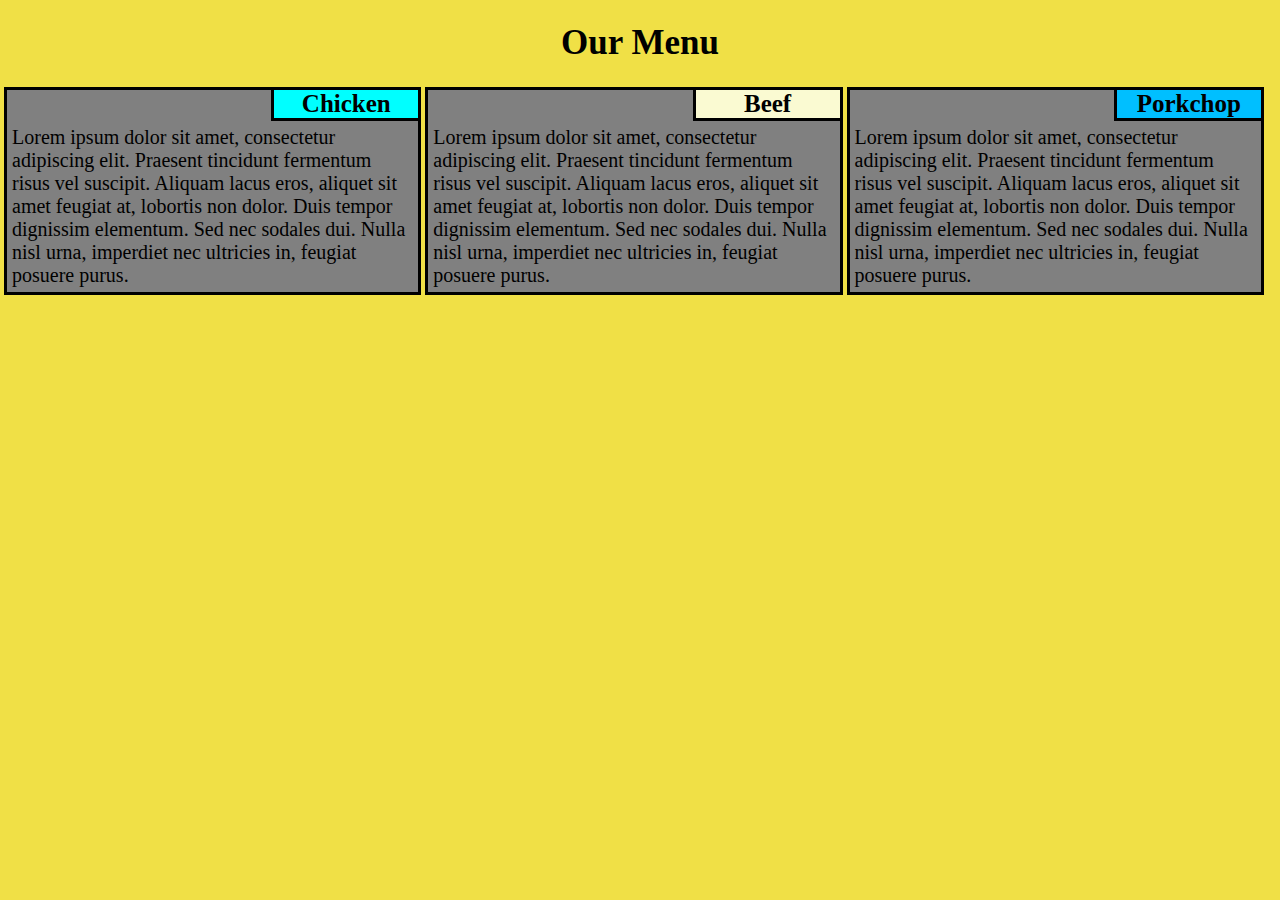
<file: Module2-solution/index.html>
<!DOCTYPE html>
<html>
<head>
	<meta charset="utf-8">
	<meta name="viewport" content="width=device-width, initial-scale=1">
	<link rel="stylesheet" href="styles.css">
	<title>Mod2 Solution</title>

</head>
<body>
	<h1>Our Menu</h1>
	<section id="s1">
		<h2 id="hd1"> Chicken </h2>
		<p id="p1">Lorem ipsum dolor sit amet, consectetur adipiscing elit. Praesent tincidunt fermentum risus vel suscipit. Aliquam lacus eros, aliquet sit amet feugiat at, lobortis non dolor. Duis tempor dignissim elementum. Sed nec sodales dui. Nulla nisl urna, imperdiet nec ultricies in, feugiat posuere purus. </p>
	</section>

	<section id="s2">
		<h2 id="hd2"> Beef </h2>
		<p id="p2">Lorem ipsum dolor sit amet, consectetur adipiscing elit. Praesent tincidunt fermentum risus vel suscipit. Aliquam lacus eros, aliquet sit amet feugiat at, lobortis non dolor. Duis tempor dignissim elementum. Sed nec sodales dui. Nulla nisl urna, imperdiet nec ultricies in, feugiat posuere purus. </p>
	</section>

	<section id="s3">
		<h2 id="hd3"> Porkchop </h2>
		<p id="p3">Lorem ipsum dolor sit amet, consectetur adipiscing elit. Praesent tincidunt fermentum risus vel suscipit. Aliquam lacus eros, aliquet sit amet feugiat at, lobortis non dolor. Duis tempor dignissim elementum. Sed nec sodales dui. Nulla nisl urna, imperdiet nec ultricies in, feugiat posuere purus. </p>
	</section>

</body>
</html>
</file>
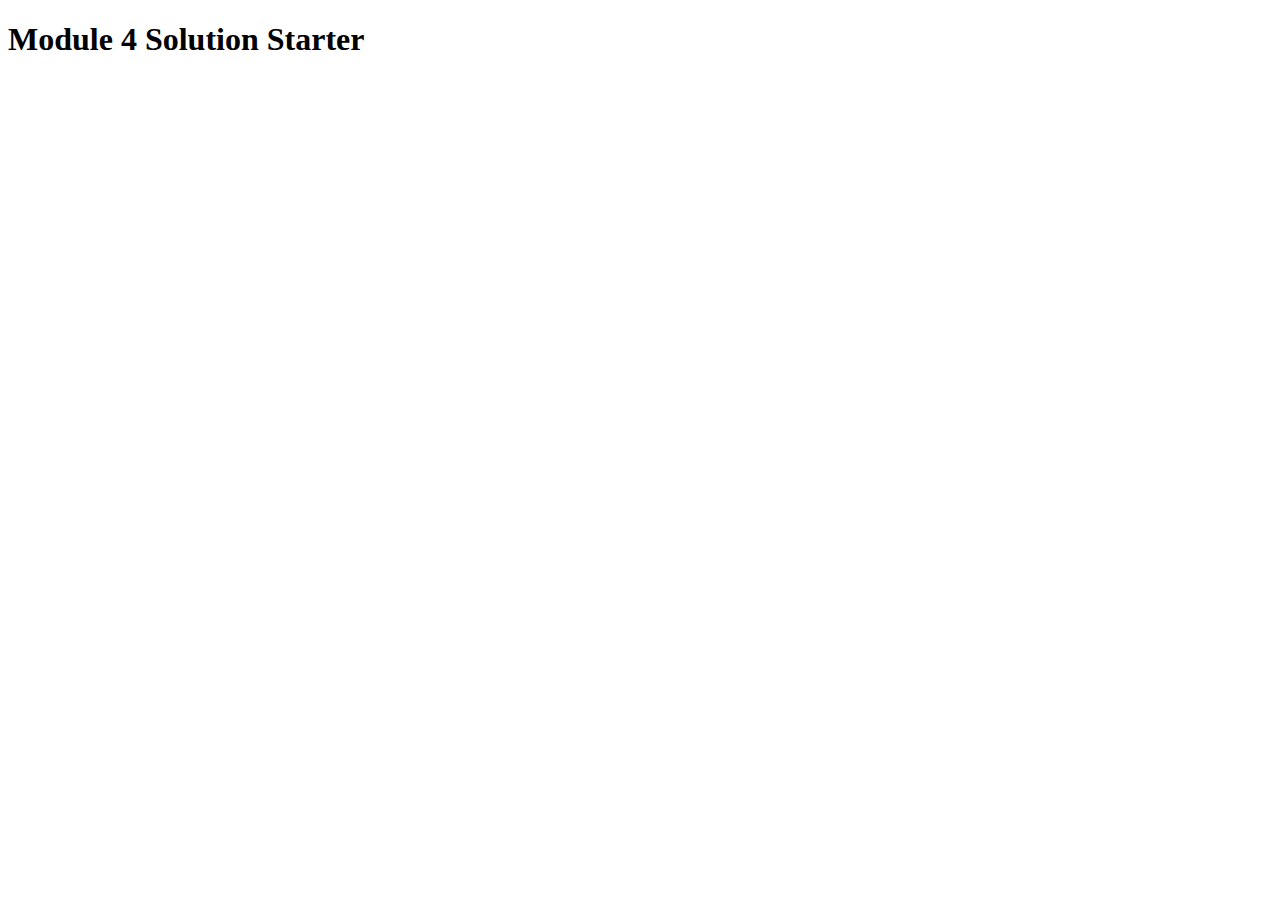
<file: Module4-solution/index.html>
<!DOCTYPE html>
<html>
<head>
  <meta charset="utf-8">
  <title>Module 4 Solution Starter</title>
  <script src="SpeakHello.js"></script>
  <script src="SpeakGoodBye.js"></script>
  <script src="script.js"></script>
</head>
<body>
  <h1>Module 4 Solution Starter</h1>
</body>
</html>
</file>
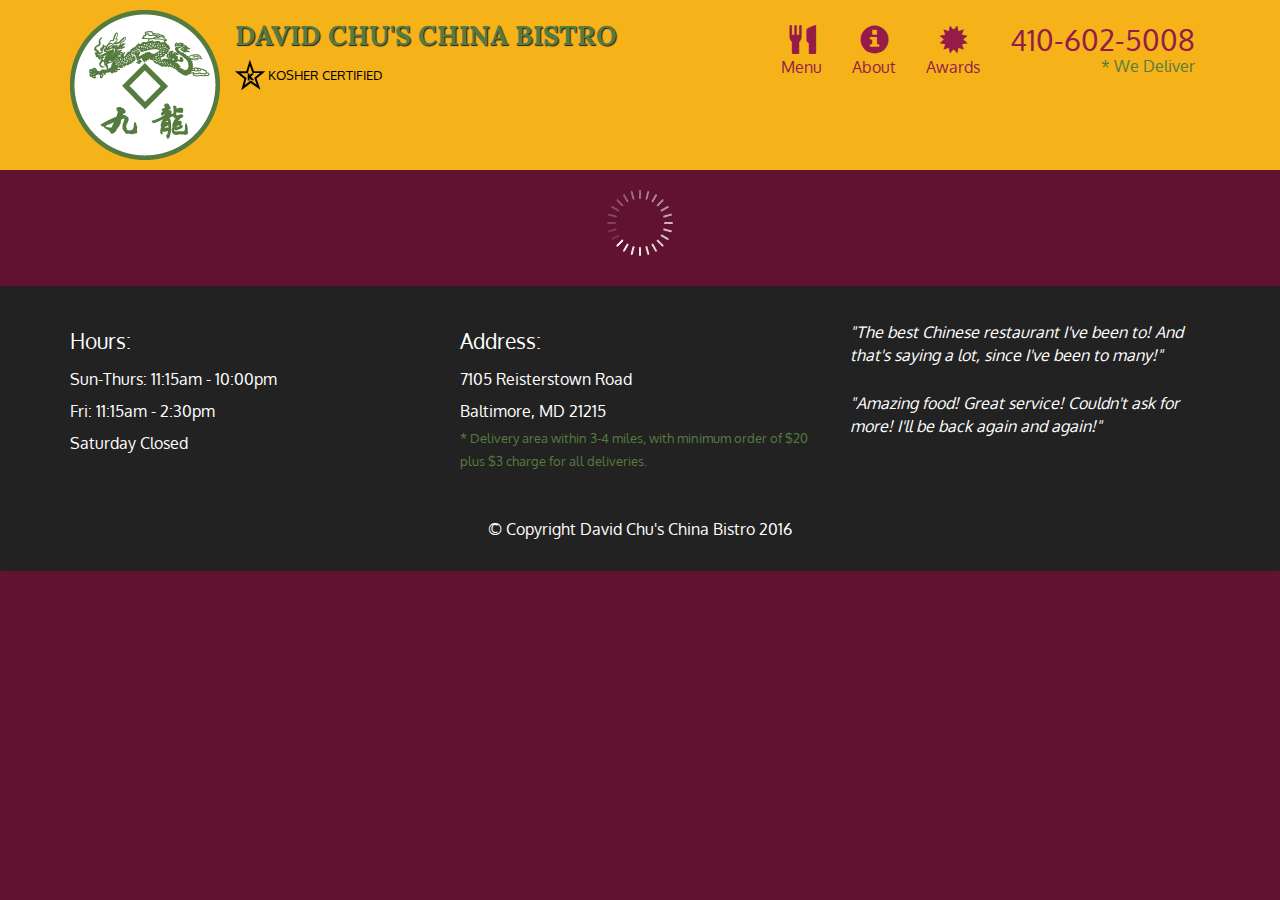
<file: Module5-solution/index.html>
<!doctype html>
<html lang="en">
  <head>
    <meta charset="utf-8">
    <meta http-equiv="X-UA-Compatible" content="IE=edge">
    <meta name="viewport" content="width=device-width, initial-scale=1">
    <title>David Chu's China Bistro</title>
    <link rel="stylesheet" href="css/bootstrap.min.css">
    <link rel="stylesheet" href="css/styles.css">
    <link href='https://fonts.googleapis.com/css?family=Oxygen:400,300,700' rel='stylesheet' type='text/css'>
    <link href='https://fonts.googleapis.com/css?family=Lora' rel='stylesheet' type='text/css'>
  </head>
<body>
  <header>
    <nav id="header-nav" class="navbar navbar-default">
      <div class="container">
        <div class="navbar-header">
          <a href="index.html" class="pull-left visible-md visible-lg">
            <div id="logo-img" alt="Logo image"></div>
          </a>

          <div class="navbar-brand">
            <a href="index.html"><h1>David Chu's China Bistro</h1></a>
            <p>
              <img src="images/star-k-logo.png" alt="Kosher certification">
              <span>Kosher Certified</span>
            </p>
          </div>

          <button id="navbarToggle" type="button" class="navbar-toggle collapsed" data-toggle="collapse" data-target="#collapsable-nav" aria-expanded="false">
            <span class="sr-only">Toggle navigation</span>
            <span class="icon-bar"></span>
            <span class="icon-bar"></span>
            <span class="icon-bar"></span>
          </button>
        </div>
        
        <div id="collapsable-nav" class="collapse navbar-collapse">
           <ul id="nav-list" class="nav navbar-nav navbar-right">
            <li id="navHomeButton" class="visible-xs active">
              <a href="index.html">
                <span class="glyphicon glyphicon-home"></span> Home</a>
            </li>
            <li id="navMenuButton">
              <a href="#" onclick="$dc.loadMenuCategories();">
                <span class="glyphicon glyphicon-cutlery"></span><br class="hidden-xs"> Menu</a>
            </li>
            <li>
              <a href="#">
                <span class="glyphicon glyphicon-info-sign"></span><br class="hidden-xs"> About</a>
            </li>
            <li>
              <a href="#">
                <span class="glyphicon glyphicon-certificate"></span><br class="hidden-xs"> Awards</a>
            </li>
            <li id="phone" class="hidden-xs">
              <a href="tel:410-602-5008">
                <span>410-602-5008</span></a><div>* We Deliver</div>
            </li>
          </ul><!-- #nav-list -->
        </div><!-- .collapse .navbar-collapse -->
      </div><!-- .container -->
    </nav><!-- #header-nav -->
  </header>

  <div id="call-btn" class="visible-xs">
    <a class="btn" href="tel:410-602-5008">
    <span class="glyphicon glyphicon-earphone"></span>
    410-602-5008
    </a>
  </div>
  <div id="xs-deliver" class="text-center visible-xs">* We Deliver</div>

  <div id="main-content" class="container"></div>

  <footer class="panel-footer">
    <div class="container">
      <div class="row">
        <section id="hours" class="col-sm-4">
          <span>Hours:</span><br>
          Sun-Thurs: 11:15am - 10:00pm<br>
          Fri: 11:15am - 2:30pm<br>
          Saturday Closed
          <hr class="visible-xs">
        </section>
        <section id="address" class="col-sm-4">
          <span>Address:</span><br>
          7105 Reisterstown Road<br>
          Baltimore, MD 21215
          <p>* Delivery area within 3-4 miles, with minimum order of $20 plus $3 charge for all deliveries.</p>
          <hr class="visible-xs">
        </section>
        <section id="testimonials" class="col-sm-4">
          <p>"The best Chinese restaurant I've been to! And that's saying a lot, since I've been to many!"</p>
          <p>"Amazing food! Great service! Couldn't ask for more! I'll be back again and again!"</p>
        </section>
      </div>
      <div class="text-center">&copy; Copyright David Chu's China Bistro 2016</div>
    </div>
  </footer>

  <!-- jQuery (Bootstrap JS plugins depend on it) -->
  <script src="js/jquery-2.1.4.min.js"></script>
  <script src="js/bootstrap.min.js"></script>
  <script src="js/ajax-utils.js"></script>
  <script src="js/script.js"></script>
</body>
</html>
</file>
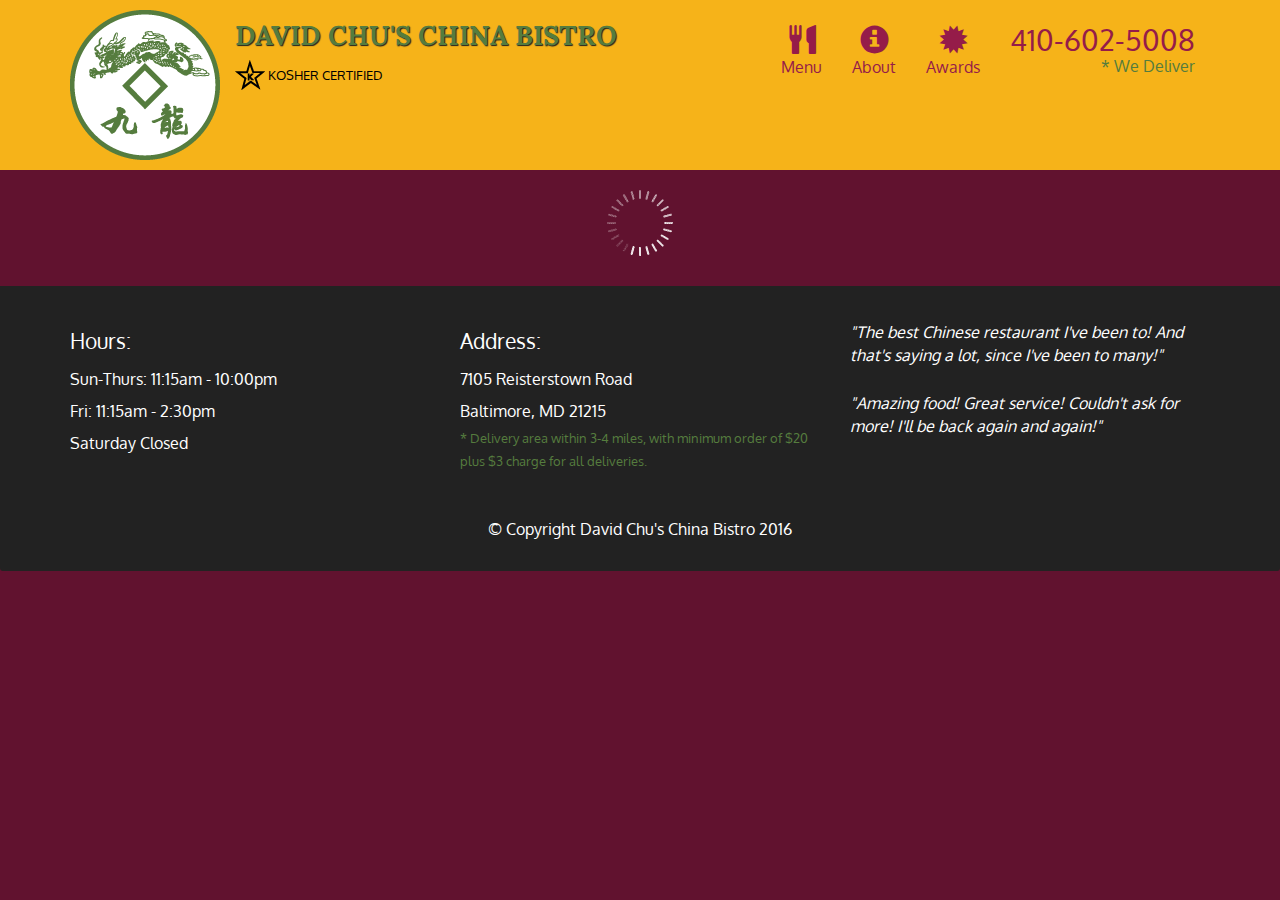
<file: Restaurant Site/index.html>
<!doctype html>
<html lang="en">
  <head>
    <meta charset="utf-8">
    <meta http-equiv="X-UA-Compatible" content="IE=edge">
    <meta name="viewport" content="width=device-width, initial-scale=1">
    <title>David Chu's China Bistro</title>
    <link rel="stylesheet" href="css/bootstrap.min.css">
    <link rel="stylesheet" href="css/styles.css">
    <link href='https://fonts.googleapis.com/css?family=Oxygen:400,300,700' rel='stylesheet' type='text/css'>
    <link href='https://fonts.googleapis.com/css?family=Lora' rel='stylesheet' type='text/css'>
  </head>
<body>
  <header>
    <nav id="header-nav" class="navbar navbar-default">
      <div class="container">
        <div class="navbar-header">
          <a href="index.html" class="pull-left visible-md visible-lg">
            <div id="logo-img"></div>
          </a>

          <div class="navbar-brand">
            <a href="index.html"><h1>David Chu's China Bistro</h1></a>
            <p>
              <img src="images/star-k-logo.png" alt="Kosher certification">
              <span>Kosher Certified</span>
            </p>
          </div>

          <button type="button" class="navbar-toggle collapsed" data-toggle="collapse" data-target="#collapsable-nav" aria-expanded="false">
            <span class="sr-only">Toggle navigation</span>
            <span class="icon-bar"></span>
            <span class="icon-bar"></span>
            <span class="icon-bar"></span>
          </button>
        </div>
        
        <div id="collapsable-nav" class="collapse navbar-collapse">
           <ul id="nav-list" class="nav navbar-nav navbar-right">
            <li class="visible-xs active">
              <a href="index.html">
                <span class="glyphicon glyphicon-home"></span> Home</a>
            </li>
            <li>
              <a href="menu-categories.html">
                <span class="glyphicon glyphicon-cutlery"></span><br class="hidden-xs"> Menu</a>
            </li>
            <li>
              <a href="#">
                <span class="glyphicon glyphicon-info-sign"></span><br class="hidden-xs"> About</a>
            </li>
            <li>
              <a href="#">
                <span class="glyphicon glyphicon-certificate"></span><br class="hidden-xs"> Awards</a>
            </li>
            <li id="phone" class="hidden-xs">
              <a href="tel:410-602-5008">
                <span>410-602-5008</span></a><div>* We Deliver</div>
            </li>
          </ul><!-- #nav-list -->
        </div><!-- .collapse .navbar-collapse -->
      </div><!-- .container -->
    </nav><!-- #header-nav -->
  </header>

  <div id="call-btn" class="visible-xs">
    <a class="btn" href="tel:410-602-5008">
    <span class="glyphicon glyphicon-earphone"></span>
    410-602-5008
    </a>
  </div>
  <div id="xs-deliver" class="text-center visible-xs">* We Deliver</div>

  <div id="main-content" class="container">
    <div class="jumbotron">
      <img src="images/jumbotron_768.jpg" alt="Picture of restaurant" class="img-responsive visible-xs">
    </div>

    <div id="home-tiles" class="row">
      <div class="col-md-4 col-sm-6 col-xs-12">
        <a href="menu-categories.html"><div id="menu-tile"><span>menu</span></div></a>
      </div>
      <div class="col-md-4 col-sm-6 col-xs-12">
        <a href="single-category.html"><div id="specials-tile"><span>specials</span></div></a>
      </div>
      <div class="col-md-4 col-sm-12 col-xs-12">
        <a href="https://www.google.com/maps/place/David+Chu's+China+Bistro/@39.3635874,-76.7138622,17z/data=!4m6!1m3!3m2!1s0x89c81a14e7817803:0xab20a0e99daa17ea!2sDavid+Chu's+China+Bistro!3m1!1s0x89c81a14e7817803:0xab20a0e99daa17ea" target="_blank">
          <div id="map-tile">
            <iframe src="https://www.google.com/maps/embed?pb=!1m18!1m12!1m3!1d3084.675372390488!2d-76.71386218529199!3d39.3635874269356!2m3!1f0!2f0!3f0!3m2!1i1024!2i768!4f13.1!3m3!1m2!1s0x89c81a14e7817803%3A0xab20a0e99daa17ea!2sDavid+Chu&#39;s+China+Bistro!5e0!3m2!1sen!2sus!4v1452824864156" width="100%" height="250" frameborder="0" style="border:0" allowfullscreen></iframe>
            <span>map</span>
          </div>
        </a>
      </div>
    </div><!-- End of #home-tiles -->
  </div><!-- End of #main-content -->

  <footer class="panel-footer">
    <div class="container">
      <div class="row">
        <section id="hours" class="col-sm-4">
          <span>Hours:</span><br>
          Sun-Thurs: 11:15am - 10:00pm<br>
          Fri: 11:15am - 2:30pm<br>
          Saturday Closed
          <hr class="visible-xs">
        </section>
        <section id="address" class="col-sm-4">
          <span>Address:</span><br>
          7105 Reisterstown Road<br>
          Baltimore, MD 21215
          <p>* Delivery area within 3-4 miles, with minimum order of $20 plus $3 charge for all deliveries.</p>
          <hr class="visible-xs">
        </section>
        <section id="testimonials" class="col-sm-4">
          <p>"The best Chinese restaurant I've been to! And that's saying a lot, since I've been to many!"</p>
          <p>"Amazing food! Great service! Couldn't ask for more! I'll be back again and again!"</p>
        </section>
      </div>
      <div class="text-center">&copy; Copyright David Chu's China Bistro 2016</div>
    </div>
  </footer>

  <!-- jQuery (Bootstrap JS plugins depend on it) -->
  <script src="js/jquery-2.1.4.min.js"></script>
  <script src="js/bootstrap.min.js"></script>
  <script src="js/script.js"></script>
</body>
</html>
</file>
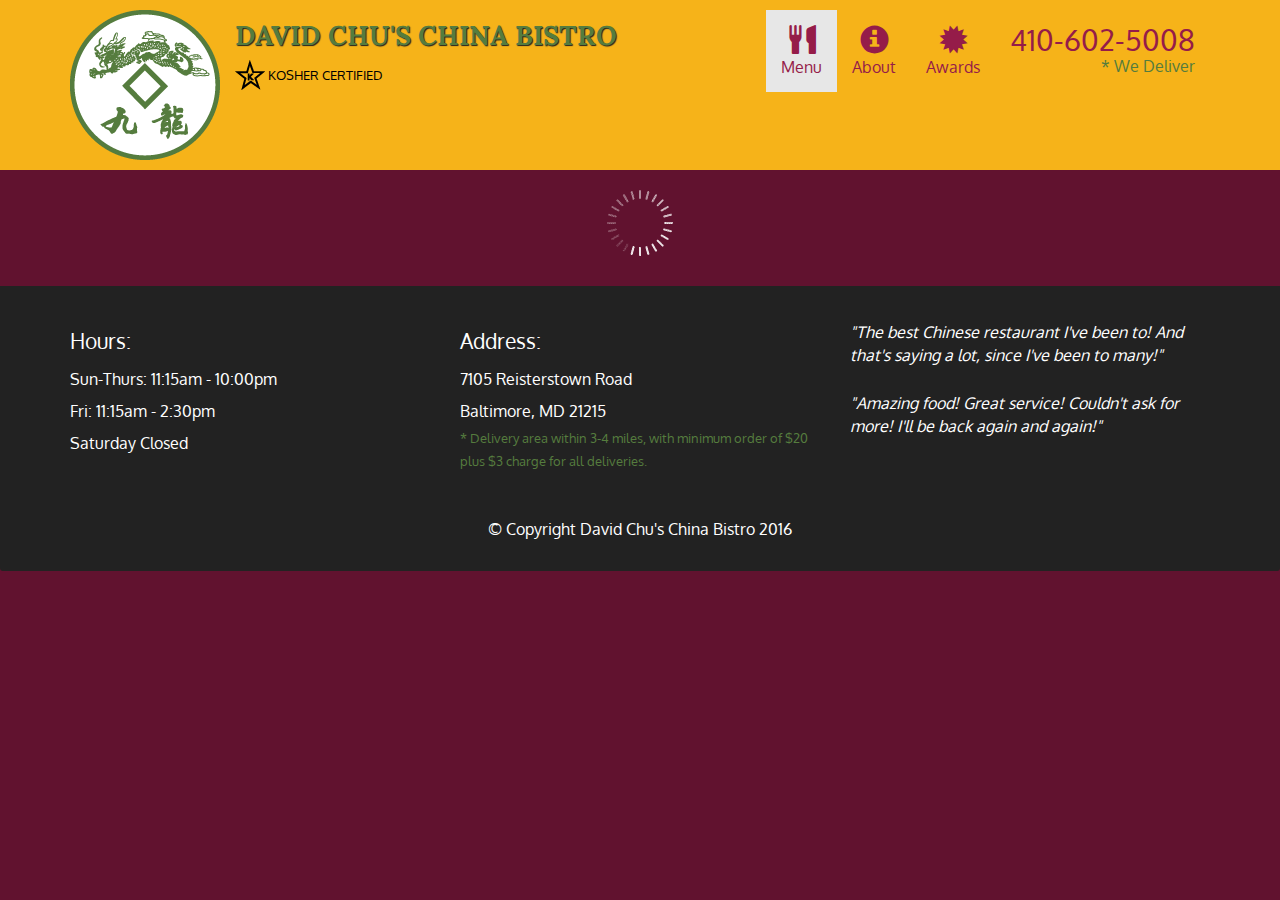
<file: Restaurant Site/menu-categories.html>
<!doctype html>
<html lang="en">
  <head>
    <meta charset="utf-8">
    <meta http-equiv="X-UA-Compatible" content="IE=edge">
    <meta name="viewport" content="width=device-width, initial-scale=1">
    <title>David Chu's China Bistro</title>
    <link rel="stylesheet" href="css/bootstrap.min.css">
    <link rel="stylesheet" href="css/styles.css">
    <link href='https://fonts.googleapis.com/css?family=Oxygen:400,300,700' rel='stylesheet' type='text/css'>
    <link href='https://fonts.googleapis.com/css?family=Lora' rel='stylesheet' type='text/css'>
  </head>
<body>
  <header>
    <nav id="header-nav" class="navbar navbar-default">
      <div class="container">
        <div class="navbar-header">
          <a href="index.html" class="pull-left visible-md visible-lg">
            <div id="logo-img"></div>
          </a>

          <div class="navbar-brand">
            <a href="index.html"><h1>David Chu's China Bistro</h1></a>
            <p>
              <img src="images/star-k-logo.png" alt="Kosher certification">
              <span>Kosher Certified</span>
            </p>
          </div>

          <button type="button" class="navbar-toggle collapsed" data-toggle="collapse" data-target="#collapsable-nav" aria-expanded="false">
            <span class="sr-only">Toggle navigation</span>
            <span class="icon-bar"></span>
            <span class="icon-bar"></span>
            <span class="icon-bar"></span>
          </button>
        </div>
        
        <div id="collapsable-nav" class="collapse navbar-collapse">
           <ul id="nav-list" class="nav navbar-nav navbar-right">
            <li class="visible-xs">
              <a href="index.html">
                <span class="glyphicon glyphicon-home"></span> Home</a>
            </li>
            <li class="active">
              <a href="menu-categories.html">
                <span class="glyphicon glyphicon-cutlery"></span><br class="hidden-xs"> Menu</a>
            </li>
            <li>
              <a href="#">
                <span class="glyphicon glyphicon-info-sign"></span><br class="hidden-xs"> About</a>
            </li>
            <li>
              <a href="#">
                <span class="glyphicon glyphicon-certificate"></span><br class="hidden-xs"> Awards</a>
            </li>
            <li id="phone" class="hidden-xs">
              <a href="tel:410-602-5008">
                <span>410-602-5008</span></a><div>* We Deliver</div>
            </li>
          </ul><!-- #nav-list -->
        </div><!-- .collapse .navbar-collapse -->
      </div><!-- .container -->
    </nav><!-- #header-nav -->
  </header>

  <div id="call-btn" class="visible-xs">
    <a class="btn" href="tel:410-602-5008">
    <span class="glyphicon glyphicon-earphone"></span>
    410-602-5008
    </a>
  </div>
  <div id="xs-deliver" class="text-center visible-xs">* We Deliver</div>

  <div id="main-content" class="container">
    <h2 id="menu-categories-title" class="text-center">Menu Categories</h2>
    <div class="text-center">
      Substituting white rice with brown rice or fried rice after 3:00pm will be $1.50 for a pint and $2.50 for a quart.
    </div>

    <section class="row">
      <div class="col-md-3 col-sm-4 col-xs-6 col-xxs-12">
        <a href="single-category.html">
          <div class="category-tile">
            <img width="200" height="200" src="images/menu/B/B.jpg" alt="Lunch">
            <span>Lunch</span>
          </div>
        </a>
      </div>
      <div class="col-md-3 col-sm-4 col-xs-6 col-xxs-12">
        <a href="single-category.html">
          <div class="category-tile">
            <img width="200" height="200" src="images/menu/B/B.jpg" alt="Lunch">
            <span>Lunch</span>
          </div>
        </a>
      </div>
      <div class="col-md-3 col-sm-4 col-xs-6 col-xxs-12">
        <a href="single-category.html">
          <div class="category-tile">
            <img width="200" height="200" src="images/menu/B/B.jpg" alt="Lunch">
            <span>Lunch</span>
          </div>
        </a>
      </div>
      <div class="col-md-3 col-sm-4 col-xs-6 col-xxs-12">
        <a href="single-category.html">
          <div class="category-tile">
            <img width="200" height="200" src="images/menu/B/B.jpg" alt="Lunch">
            <span>Lunch</span>
          </div>
        </a>
      </div>
      <div class="col-md-3 col-sm-4 col-xs-6 col-xxs-12">
        <a href="single-category.html">
          <div class="category-tile">
            <img width="200" height="200" src="images/menu/B/B.jpg" alt="Lunch">
            <span>Lunch</span>
          </div>
        </a>
      </div>
      <div class="col-md-3 col-sm-4 col-xs-6 col-xxs-12">
        <a href="single-category.html">
          <div class="category-tile">
            <img width="200" height="200" src="images/menu/B/B.jpg" alt="Lunch">
            <span>Lunch</span>
          </div>
        </a>
      </div>
      <div class="col-md-3 col-sm-4 col-xs-6 col-xxs-12">
        <a href="single-category.html">
          <div class="category-tile">
            <img width="200" height="200" src="images/menu/B/B.jpg" alt="Lunch">
            <span>Lunch</span>
          </div>
        </a>
      </div>
      <div class="col-md-3 col-sm-4 col-xs-6 col-xxs-12">
        <a href="single-category.html">
          <div class="category-tile">
            <img width="200" height="200" src="images/menu/B/B.jpg" alt="Lunch">
            <span>Lunch</span>
          </div>
        </a>
      </div>
      <div class="col-md-3 col-sm-4 col-xs-6 col-xxs-12">
        <a href="single-category.html">
          <div class="category-tile">
            <img width="200" height="200" src="images/menu/B/B.jpg" alt="Lunch">
            <span>Lunch</span>
          </div>
        </a>
      </div>
    </section>

  </div><!-- End of #main-content -->

  <footer class="panel-footer">
    <div class="container">
      <div class="row">
        <section id="hours" class="col-sm-4">
          <span>Hours:</span><br>
          Sun-Thurs: 11:15am - 10:00pm<br>
          Fri: 11:15am - 2:30pm<br>
          Saturday Closed
          <hr class="visible-xs">
        </section>
        <section id="address" class="col-sm-4">
          <span>Address:</span><br>
          7105 Reisterstown Road<br>
          Baltimore, MD 21215
          <p>* Delivery area within 3-4 miles, with minimum order of $20 plus $3 charge for all deliveries.</p>
          <hr class="visible-xs">
        </section>
        <section id="testimonials" class="col-sm-4">
          <p>"The best Chinese restaurant I've been to! And that's saying a lot, since I've been to many!"</p>
          <p>"Amazing food! Great service! Couldn't ask for more! I'll be back again and again!"</p>
        </section>
      </div>
      <div class="text-center">&copy; Copyright David Chu's China Bistro 2016</div>
    </div>
  </footer>

  <!-- jQuery (Bootstrap JS plugins depend on it) -->
  <script src="js/jquery-2.1.4.min.js"></script>
  <script src="js/bootstrap.min.js"></script>
  <script src="js/script.js"></script>
</body>
</html>
</file>
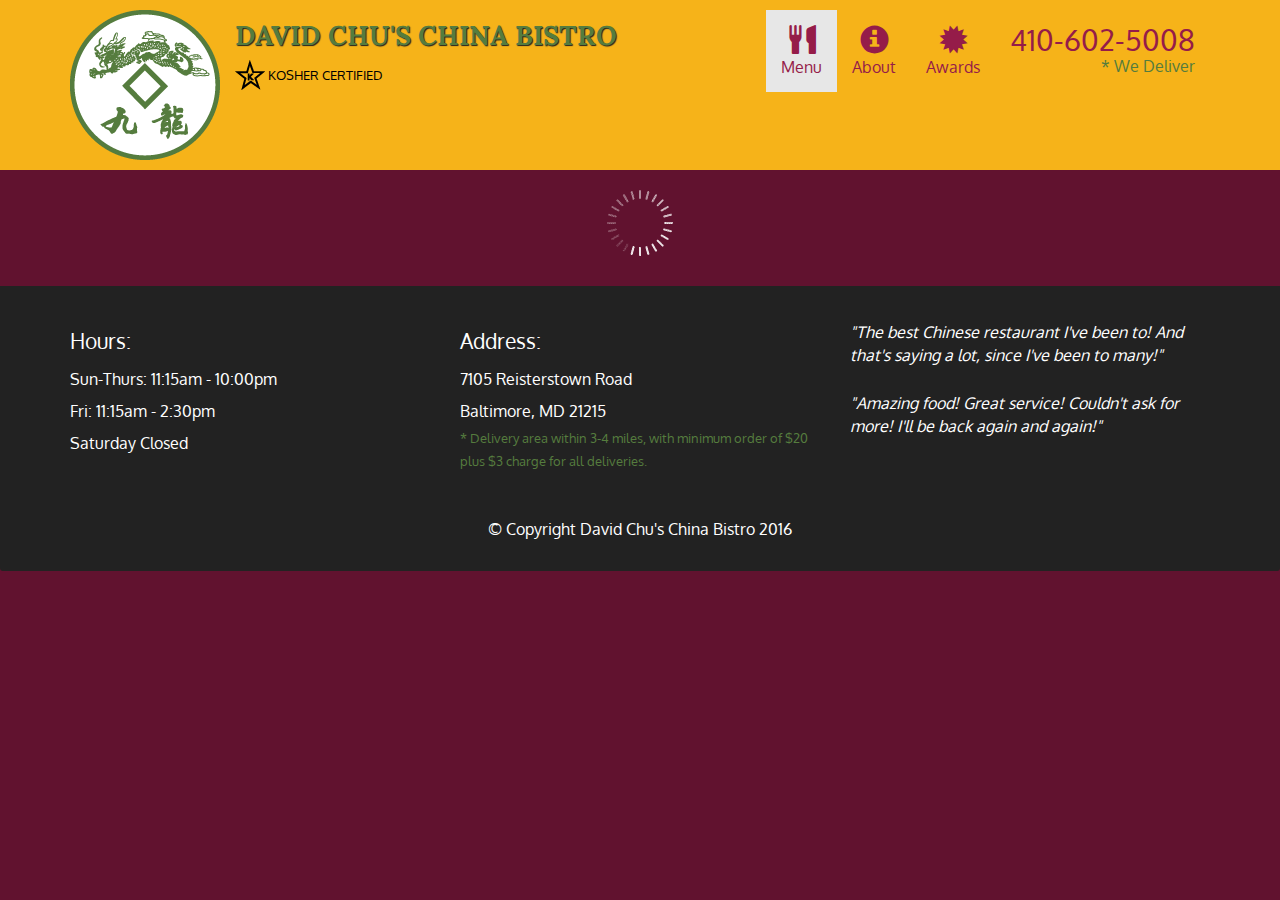
<file: Restaurant Site/single-category.html>
<!doctype html>
<html lang="en">
  <head>
    <meta charset="utf-8">
    <meta http-equiv="X-UA-Compatible" content="IE=edge">
    <meta name="viewport" content="width=device-width, initial-scale=1">
    <title>David Chu's China Bistro</title>
    <link rel="stylesheet" href="css/bootstrap.min.css">
    <link rel="stylesheet" href="css/styles.css">
    <link href='https://fonts.googleapis.com/css?family=Oxygen:400,300,700' rel='stylesheet' type='text/css'>
    <link href='https://fonts.googleapis.com/css?family=Lora' rel='stylesheet' type='text/css'>
  </head>
<body>
  <header>
    <nav id="header-nav" class="navbar navbar-default">
      <div class="container">
        <div class="navbar-header">
          <a href="index.html" class="pull-left visible-md visible-lg">
            <div id="logo-img"></div>
          </a>

          <div class="navbar-brand">
            <a href="index.html"><h1>David Chu's China Bistro</h1></a>
            <p>
              <img src="images/star-k-logo.png" alt="Kosher certification">
              <span>Kosher Certified</span>
            </p>
          </div>

          <button type="button" class="navbar-toggle collapsed" data-toggle="collapse" data-target="#collapsable-nav" aria-expanded="false">
            <span class="sr-only">Toggle navigation</span>
            <span class="icon-bar"></span>
            <span class="icon-bar"></span>
            <span class="icon-bar"></span>
          </button>
        </div>
        
        <div id="collapsable-nav" class="collapse navbar-collapse">
           <ul id="nav-list" class="nav navbar-nav navbar-right">
            <li class="visible-xs">
              <a href="index.html">
                <span class="glyphicon glyphicon-home"></span> Home</a>
            </li>
            <li class="active">
              <a href="menu-categories.html">
                <span class="glyphicon glyphicon-cutlery"></span><br class="hidden-xs"> Menu</a>
            </li>
            <li>
              <a href="#">
                <span class="glyphicon glyphicon-info-sign"></span><br class="hidden-xs"> About</a>
            </li>
            <li>
              <a href="#">
                <span class="glyphicon glyphicon-certificate"></span><br class="hidden-xs"> Awards</a>
            </li>
            <li id="phone" class="hidden-xs">
              <a href="tel:410-602-5008">
                <span>410-602-5008</span></a><div>* We Deliver</div>
            </li>
          </ul><!-- #nav-list -->
        </div><!-- .collapse .navbar-collapse -->
      </div><!-- .container -->
    </nav><!-- #header-nav -->
  </header>

  <div id="call-btn" class="visible-xs">
    <a class="btn" href="tel:410-602-5008">
    <span class="glyphicon glyphicon-earphone"></span>
    410-602-5008
    </a>
  </div>
  <div id="xs-deliver" class="text-center visible-xs">* We Deliver</div>

  <div id="main-content" class="container">
    <h2 id="menu-categories-title" class="text-center">Lunch Menu</h2>
    <div class="text-center">Lunch is not served until after 1pm.</div>

    <section class="row">
      <div class="menu-item-tile col-md-6">
        <div class="row">
          <div class="col-sm-5">
            <div class="menu-item-photo">
              <div>D01</div>
              <img class="img-responsive" width="250" height="150" src="images/menu/B/B-1.jpg" alt="Item">
            </div>
            <div class="menu-item-price">$10.95<span> (pint)</span> $14.95 <span>(quart)</span></div>
          </div>
          <div class="menu-item-description col-sm-7">
            <h3 class="menu-item-title">Veal with Mixed Vegetables</h3>
            <p class="menu-item-details">Lorem ipsum dolor sit amet, consectetur adipisicing elit. Eaque inventore esse minima incidunt impedit. Asperiores, voluptatem. Sint aspernatur provident, rem odio dolorem eaque voluptatibus modi reprehenderit minima, itaque cupiditate totam.Asperiores, voluptatem. Sint aspernatur provident, rem odio dolorem eaque voluptatibus modi reprehenderit minima, itaque cupiditate totam.Asperiores, voluptatem. Sint aspernatur provident, rem odio dolorem eaque voluptatibus modi reprehenderit minima, itaque cupiditate totam.</p>
          </div>
        </div>
        <hr class="visible-xs">
      </div>

      <div class="menu-item-tile col-md-6">
        <div class="row">
          <div class="col-sm-5">
            <div class="menu-item-photo">
              <div>D02</div>
              <img class="img-responsive" width="250" height="150" src="images/menu/B/B-1.jpg" alt="Item">
            </div>
            <div class="menu-item-price">$10.95<span> (pint)</span> $14.95 <span>(quart)</span></div>
          </div>
          <div class="menu-item-description col-sm-7">
            <h3 class="menu-item-title">Veal with Mixed Vegetables</h3>
            <p class="menu-item-details">Lorem ipsum dolor sit amet, consectetur adipisicing elit. Eaque inventore esse minima incidunt impedit. Asperiores, voluptatem. Sint aspernatur provident, rem odio dolorem eaque voluptatibus modi reprehenderit minima, itaque cupiditate totam.</p>
          </div>
        </div>
        <hr class="visible-xs">
      </div>
      <!-- Add after every 2nd menu-item-tile -->
      <div class="clearfix visible-lg-block visible-md-block"></div>

      <div class="menu-item-tile col-md-6">
        <div class="row">
          <div class="col-sm-5">
            <div class="menu-item-photo">
              <div>D03</div>
              <img class="img-responsive" width="250" height="150" src="images/menu/B/B-1.jpg" alt="Item">
            </div>
            <div class="menu-item-price">$10.95<span> (pint)</span> $14.95 <span>(quart)</span></div>
          </div>
          <div class="menu-item-description col-sm-7">
            <h3 class="menu-item-title">Veal with Mixed Vegetables</h3>
            <p class="menu-item-details">Lorem ipsum dolor sit amet, consectetur adipisicing elit. Eaque inventore esse minima incidunt impedit. Asperiores, voluptatem. Sint aspernatur provident, rem odio dolorem eaque voluptatibus modi reprehenderit minima, itaque cupiditate totam.</p>
          </div>
        </div>
        <hr class="visible-xs">
      </div>

      <div class="menu-item-tile col-md-6">
        <div class="row">
          <div class="col-sm-5">
            <div class="menu-item-photo">
              <div>D04</div>
              <img class="img-responsive" width="250" height="150" src="images/menu/B/B-1.jpg" alt="Item">
            </div>
            <div class="menu-item-price">$10.95<span> (pint)</span> $14.95 <span>(quart)</span></div>
          </div>
          <div class="menu-item-description col-sm-7">
            <h3 class="menu-item-title">Veal with Mixed Vegetables</h3>
            <p class="menu-item-details">Lorem ipsum dolor sit amet, consectetur adipisicing elit. Eaque inventore esse minima incidunt impedit. Asperiores, voluptatem. Sint aspernatur provident, rem odio dolorem eaque voluptatibus modi reprehenderit minima, itaque cupiditate totam.</p>
          </div>
        </div>
        <hr class="visible-xs">
      </div>
      <!-- Add after every 2nd menu-item-tile -->
      <div class="clearfix visible-lg-block visible-md-block"></div>

      <div class="menu-item-tile col-md-6">
        <div class="row">
          <div class="col-sm-5">
            <div class="menu-item-photo">
              <div>D05</div>
              <img class="img-responsive" width="250" height="150" src="images/menu/B/B-1.jpg" alt="Item">
            </div>
            <div class="menu-item-price">$10.95<span> (pint)</span> $14.95 <span>(quart)</span></div>
          </div>
          <div class="menu-item-description col-sm-7">
            <h3 class="menu-item-title">Veal with Mixed Vegetables</h3>
            <p class="menu-item-details">Lorem ipsum dolor sit amet, consectetur adipisicing elit. Eaque inventore esse minima incidunt impedit. Asperiores, voluptatem. Sint aspernatur provident, rem odio dolorem eaque voluptatibus modi reprehenderit minima, itaque cupiditate totam.</p>
          </div>
        </div>
        <hr class="visible-xs">
      </div>

      <div class="menu-item-tile col-md-6">
        <div class="row">
          <div class="col-sm-5">
            <div class="menu-item-photo">
              <div>D06</div>
              <img class="img-responsive" width="250" height="150" src="images/menu/B/B-1.jpg" alt="Item">
            </div>
            <div class="menu-item-price">$10.95<span> (pint)</span> $14.95 <span>(quart)</span></div>
          </div>
          <div class="menu-item-description col-sm-7">
            <h3 class="menu-item-title">Veal with Mixed Vegetables</h3>
            <p class="menu-item-details">Lorem ipsum dolor sit amet, consectetur adipisicing elit. Eaque inventore esse minima incidunt impedit. Asperiores, voluptatem. Sint aspernatur provident, rem odio dolorem eaque voluptatibus modi reprehenderit minima, itaque cupiditate totam.</p>
          </div>
        </div>
        <hr class="visible-xs">
      </div>
      <!-- Add after every 2nd menu-item-tile -->
      <div class="clearfix visible-lg-block visible-md-block"></div>

    </section>

  </div><!-- End of #main-content -->

  <footer class="panel-footer">
    <div class="container">
      <div class="row">
        <section id="hours" class="col-sm-4">
          <span>Hours:</span><br>
          Sun-Thurs: 11:15am - 10:00pm<br>
          Fri: 11:15am - 2:30pm<br>
          Saturday Closed
          <hr class="visible-xs">
        </section>
        <section id="address" class="col-sm-4">
          <span>Address:</span><br>
          7105 Reisterstown Road<br>
          Baltimore, MD 21215
          <p>* Delivery area within 3-4 miles, with minimum order of $20 plus $3 charge for all deliveries.</p>
          <hr class="visible-xs">
        </section>
        <section id="testimonials" class="col-sm-4">
          <p>"The best Chinese restaurant I've been to! And that's saying a lot, since I've been to many!"</p>
          <p>"Amazing food! Great service! Couldn't ask for more! I'll be back again and again!"</p>
        </section>
      </div>
      <div class="text-center">&copy; Copyright David Chu's China Bistro 2016</div>
    </div>
  </footer>

  <!-- jQuery (Bootstrap JS plugins depend on it) -->
  <script src="js/jquery-2.1.4.min.js"></script>
  <script src="js/bootstrap.min.js"></script>
  <script src="js/script.js"></script>
</body>
</html>
</file>
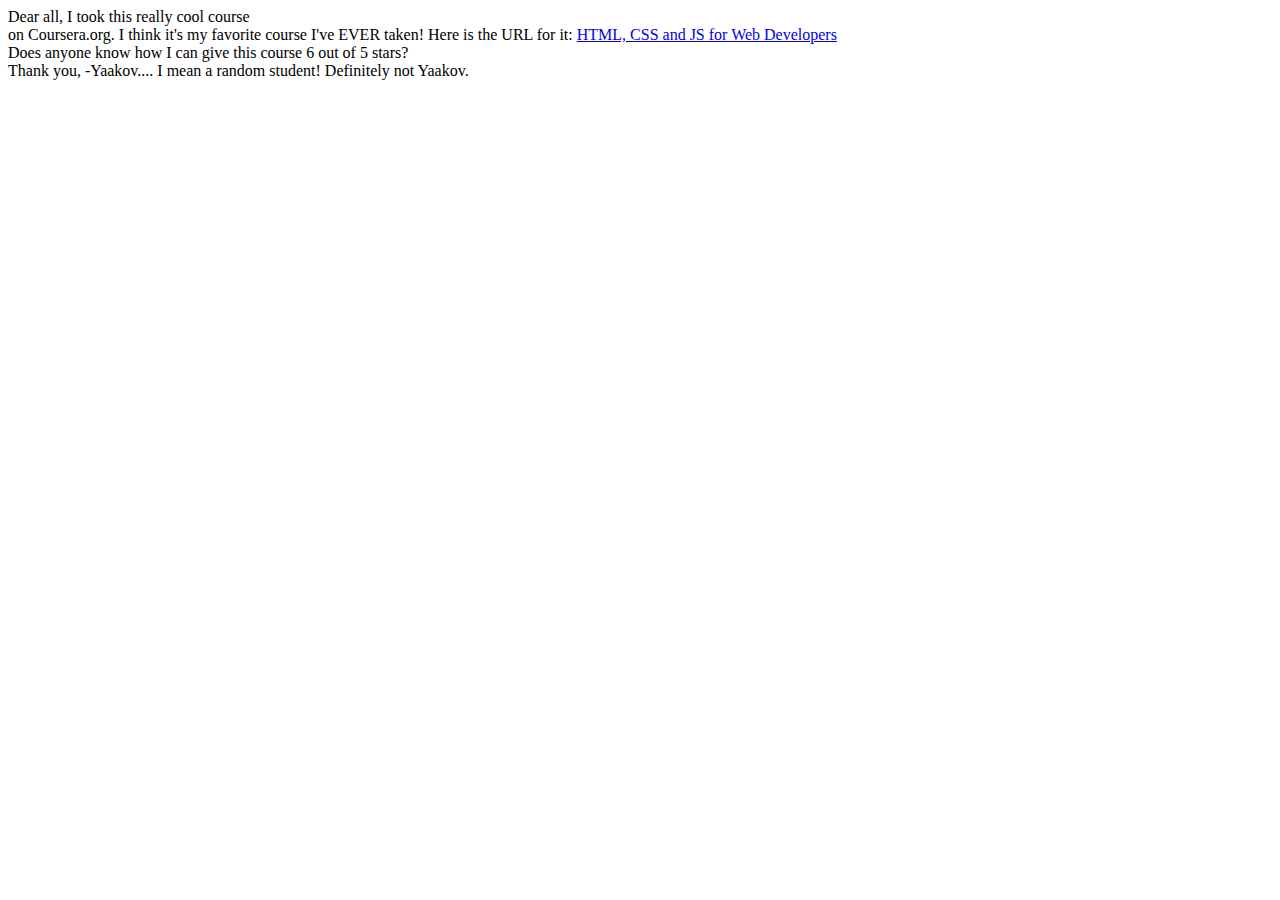
<file: site/smpl.html>
<!doctype html>
<html>
<head>
	<title> Coursera </title>

</head>
<body>
	<div>Dear all,
<span>I took this really cool course
</span></div>
<span>on Coursera.org. I think it's
my favorite course I've EVER taken!
Here is the URL for it:
</span>
<a href="...">HTML, CSS and JS for Web Developers</a>
<div>
Does anyone know how I can give this course 6
out of 5 stars?
</div>
<div>
Thank you,
-Yaakov.... I mean a random student! Definitely not Yaakov.
</div>
</body>
</html>
</file>
<file: Module2-solution/styles.css>
section {
	border: 3px solid black;
	background-color: #808080;
	box-sizing:border-box;
	margin-left:4px;
	margin-bottom:4px;
	overflow:auto;
	position:relative;
	width:100%;
}
body {
	font-family: Georgia, serif;
	box-sizing: border-box !important;
	margin:0px;
	font-size:20px;
	background-color:#F0E046;
}



h1{
	text-align: center;
	font-size:175%;
}

h2{
	float:right;
	border-bottom: 3px  solid black;
	border-left: 3px solid black;
	margin-top: 0px;
	margin-bottom: 5px;
	width:35%;
	text-align: center;
	font-size: 125%;
}
p{
	margin: 5px;
	clear: both;
}
#hd1{background-color:cyan;}
#hd2{background-color:lightgoldenrodyellow;}
#hd3{background-color: deepskyblue;}

@media (min-width:992px) {
	#s1,#s2,#s3 {width:32.6%; float:left;box-sizing: border-box}
}

@media (min-width:768px) and (max-width:991px) {
	#s1,#s2 {width:49.3%;float: left;box-sizing: border-box}
	#s3 {width:99.3%;float:left;box-sizing: border-box}

}

@media (max-width:767px){
	#s1,#s2,#s3{width:100%;float:left;box-sizing: border-box}
}
</file>
<file: Module5-solution/css/styles.css>
body {
  font-size: 16px;
  color: #fff;
  background-color: #61122f;
  font-family: 'Oxygen', sans-serif;
}

/** HEADER **/
#header-nav {
  background-color: #f6b319;
  border-radius: 0;
  border: 0;
}

#logo-img {
  background: url('../images/restaurant-logo_large.png') no-repeat;
  width: 150px;
  height: 150px;
  margin: 10px 15px 10px 0;
}

.navbar-brand {
  padding-top: 25px;
}
.navbar-brand h1 { /* Restaurant name */
  font-family: 'Lora', serif;
  color: #557c3e;
  font-size: 1.5em;
  text-transform: uppercase;
  font-weight: bold;
  text-shadow: 1px 1px 1px #222;
  margin-top: 0;
  margin-bottom: 0;
  line-height: .75;
}
.navbar-brand a:hover, .navbar-brand a:focus {
  text-decoration: none;
}
.navbar-brand p { /* Kosher cert */
  color: #000;
  text-transform: uppercase;
  font-size: .7em;
  margin-top: 15px;
}
.navbar-brand p span { /* Star-K */
  vertical-align: middle;
}

#nav-list {
  margin-top: 10px;
}
#nav-list a {
  color: #951C49;
  text-align: center;
}
#nav-list a:hover {
  background: #E7E7E7;
}
#nav-list a span {
  font-size: 1.8em;
}

#phone {
  margin-top: 5px;
}
#phone a { /* Phone number */
  text-align: right;
  padding-bottom: 0;
}
#phone div { /* We Deliver */
  color: #557c3e;
  text-align: right;
  padding-right: 15px;
}

.navbar-header button.navbar-toggle, .navbar-header .icon-bar {
  border: 1px solid #61122f;
}
.navbar-header button.navbar-toggle {
  clear: both;
  margin-top: -30px;
}
/* END HEADER */

/* FOOTER */
.panel-footer {
  margin-top: 30px;
  padding-top: 35px;
  padding-bottom: 30px;
  background-color: #222;
  border-top: 0;
}
.panel-footer div.row {
  margin-bottom: 35px;
}
#hours, #address {
  line-height: 2;
}
#hours > span, #address > span {
  font-size: 1.3em;
}
#address p {
  color: #557c3e;
  font-size: .8em;
  line-height: 1.8;
}
#testimonials {
  font-style: italic;
}
#testimonials p:nth-child(2) {
  margin-top: 25px;
}
/* END FOOTER */



/* HOME PAGE */
.container .jumbotron {
  box-shadow: 0 0 50px #3F0C1F;
  border: 2px solid #3F0C1F;
}

#menu-tile, #specials-tile, #map-tile {
  height: 250px;
  width: 100%;
  margin-bottom: 15px;
  position: relative;
  border: 2px solid #3F0C1F;
  overflow: hidden;
}
#menu-tile:hover, #specials-tile:hover, #map-tile:hover {
  box-shadow: 0 1px 5px 1px #cccccc;
}
#menu-tile {
  background: url('../images/menu-tile.jpg') no-repeat;
  background-position: center;
}
#specials-tile {
  background: url('../images/specials-tile.jpg') no-repeat;
  background-position: center;
}
#menu-tile span, #specials-tile span, #map-tile span {
  position: absolute;
  bottom: 0;
  right: 0;
  width: 100%;
  text-align: center;
  font-size: 1.6em;
  text-transform: uppercase;
  background-color: #000;
  color: #fff;
  opacity: .8;
}
/* END HOME PAGE */

/* MENU CATEGORIES PAGE */
.category-tile { 
  position: relative;
  border: 2px solid #3F0C1F;
  overflow: hidden;
  width: 200px;
  height: 200px;
  margin: 0 auto 15px;
}
.category-tile span {
  position: absolute;
  bottom: 0;
  right: 0;
  width: 100%;
  text-align: center;
  font-size: 1.2em;
  text-transform: uppercase;
  background-color: #000;
  color: #fff;
  opacity: .8;
}
.category-tile:hover {
  box-shadow: 0 1px 5px 1px #cccccc;
}

#menu-categories-title + div {
  margin-bottom: 50px;
}
/* END MENU CATEGORIES PAGE */

/* SINGLE CATEGORY PAGE */
.menu-item-tile {
  margin-bottom: 25px;
}
.menu-item-tile hr {
  width: 80%;
}
.menu-item-tile .menu-item-price {
  font-size: 1.1em;
  text-align: right;
  margin-top: -15px;
  margin-right: -15px;
}
.menu-item-tile .menu-item-price span {
  font-size: .6em;
}
.menu-item-photo {
  position: relative;
  border: 2px solid #3F0C1F; 
  overflow: hidden;
  padding: 0;
  margin-right: -15px;
  margin-left: auto;
  margin-bottom: 20px;
  max-width: 250px;
}
.menu-item-photo div {
  position: absolute;
  bottom: 0;
  right: 0;
  width: 80px;
  background-color: #557c3e;
  text-align: center;
}
.menu-item-description {
  padding-right: 30px;
}
h3.menu-item-title {
  margin: 0 0 10px;
}
.menu-item-details {
  font-size: .9em;
  font-style: italic;
}
/* END SINGLE CATEGORY PAGE */


/********** Large devices only **********/
@media (min-width: 1200px) {
  .container .jumbotron {
    background: url('../images/jumbotron_1200.jpg') no-repeat;
    height: 675px;
  }
}

/********** Medium devices only **********/
@media (min-width: 992px) and (max-width: 1199px) {
  /* Header */
  #logo-img {
    background: url('../images/restaurant-logo_medium.png') no-repeat;
    width: 100px;
    height: 100px;
    margin: 5px 5px 5px 0;
  }
  /* End Header */

  /* Home Page */
  .container .jumbotron {
    background: url('../images/jumbotron_992.jpg') no-repeat;
    height: 558px;
  }
  /* End Home Page */
}

/********** Small devices only **********/
@media (min-width: 768px) and (max-width: 991px) {
  /* Home Page */
  .container .jumbotron {
    background: url('../images/jumbotron_768.jpg') no-repeat;
    height: 432px;
  }
  /* End Home Page */
}

/********** Extra small devices only **********/
@media (max-width: 767px) {
  /* Header */
  .navbar-brand {
    padding-top: 10px;
    height: 80px;
  }
  .navbar-brand h1 { /* Restaurant name */
    padding-top: 10px;
    font-size: 5vw; /* 1vw = 1% of viewport width */
  }
  .navbar-brand p { /* Kosher cert */
    font-size: .6em;
    margin-top: 12px;
  }
  .navbar-brand p img { /* Star-K */
    height: 20px;
  }

  #collapsable-nav a { /* Collapsed nav menu text */
    font-size: 1.2em;
  }
  #collapsable-nav a span { /* Collapsed nav menu glyph */
    font-size: 1em;
    margin-right: 5px;
  }

  #call-btn > a {
    font-size: 1.5em;
    display: block;
    margin: 0 20px;
    padding: 10px;
    border: 2px solid #fff;
    background-color: #f6b319;
    color: #951c49;
  }
  #xs-deliver {
    margin-top: 5px;
    font-size: .7em;
    letter-spacing: .1em;
    text-transform: uppercase;
  }
  /* End Header */

  /* Footer */
  .panel-footer section {
    margin-bottom: 30px;
    text-align: center;
  }
  .panel-footer section:nth-child(3) {
    margin-bottom: 0; /* margin already exists on the whole row */
  }
  .panel-footer section hr {
    width: 50%;
  }
  /* End Footer */

  /* Home Page */
  .container .jumbotron {
    margin-top: 30px;
    padding: 0;
  }
  #menu-tile, #specials-tile {
    width: 360px;
    margin: 0 auto 15px;
  }

  .menu-item-photo {
    margin-right: auto;
  }
  .menu-item-tile .menu-item-price {
    text-align: center;
  }
  .menu-item-description {
    text-align: center;;
  }
}


/********** Super extra small devices Only :-) (e.g., iPhone 4) **********/
@media (max-width: 479px) {
  /* Header */
  .navbar-brand h1 { /* Restaurant name */
    padding-top: 5px;
    font-size: 6vw;
  }
  /* End Header */
  
  /* Home page */
  #menu-tile, #specials-tile {
    width: 280px;
    margin: 0 auto 15px;
  }

  .col-xxs-12 {
    position: relative;
    min-height: 1px;
    padding-right: 15px;
    padding-left: 15px;
    float: left;
    width: 100%;
  }
}
</file>
<file: Restaurant Site/css/styles.css>
body {
  font-size: 16px;
  color: #fff;
  background-color: #61122f;
  font-family: 'Oxygen', sans-serif;
}

/** HEADER **/
#header-nav {
  background-color: #f6b319;
  border-radius: 0;
  border: 0;
}

#logo-img {
  background: url('../images/restaurant-logo_large.png') no-repeat;
  width: 150px;
  height: 150px;
  margin: 10px 15px 10px 0;
}

.navbar-brand {
  padding-top: 25px;
}
.navbar-brand h1 { /* Restaurant name */
  font-family: 'Lora', serif;
  color: #557c3e;
  font-size: 1.5em;
  text-transform: uppercase;
  font-weight: bold;
  text-shadow: 1px 1px 1px #222;
  margin-top: 0;
  margin-bottom: 0;
  line-height: .75;
}
.navbar-brand a:hover, .navbar-brand a:focus {
  text-decoration: none;
}
.navbar-brand p { /* Kosher cert */
  color: #000;
  text-transform: uppercase;
  font-size: .7em;
  margin-top: 15px;
}
.navbar-brand p span { /* Star-K */
  vertical-align: middle;
}

#nav-list {
  margin-top: 10px;
}
#nav-list a {
  color: #951C49;
  text-align: center;
}
#nav-list a:hover {
  background: #E7E7E7;
}
#nav-list a span {
  font-size: 1.8em;
}

#phone {
  margin-top: 5px;
}
#phone a { /* Phone number */
  text-align: right;
  padding-bottom: 0;
}
#phone div { /* We Deliver */
  color: #557c3e;
  text-align: right;
  padding-right: 15px;
}

.navbar-header button.navbar-toggle, .navbar-header .icon-bar {
  border: 1px solid #61122f;
}
.navbar-header button.navbar-toggle {
  clear: both;
  margin-top: -30px;
}
/* END HEADER */

/* FOOTER */
.panel-footer {
  margin-top: 30px;
  padding-top: 35px;
  padding-bottom: 30px;
  background-color: #222;
  border-top: 0;
}
.panel-footer div.row {
  margin-bottom: 35px;
}
#hours, #address {
  line-height: 2;
}
#hours > span, #address > span {
  font-size: 1.3em;
}
#address p {
  color: #557c3e;
  font-size: .8em;
  line-height: 1.8;
}
#testimonials {
  font-style: italic;
}
#testimonials p:nth-child(2) {
  margin-top: 25px;
}
/* END FOOTER */



/* HOME PAGE */
.container .jumbotron {
  box-shadow: 0 0 50px #3F0C1F;
  border: 2px solid #3F0C1F;
}

#menu-tile, #specials-tile, #map-tile {
  height: 250px;
  width: 100%;
  margin-bottom: 15px;
  position: relative;
  border: 2px solid #3F0C1F;
  overflow: hidden;
}
#menu-tile:hover, #specials-tile:hover, #map-tile:hover {
  box-shadow: 0 1px 5px 1px #cccccc;
}
#menu-tile {
  background: url('../images/menu-tile.jpg') no-repeat;
  background-position: center;
}
#specials-tile {
  background: url('../images/specials-tile.jpg') no-repeat;
  background-position: center;
}
#menu-tile span, #specials-tile span, #map-tile span {
  position: absolute;
  bottom: 0;
  right: 0;
  width: 100%;
  text-align: center;
  font-size: 1.6em;
  text-transform: uppercase;
  background-color: #000;
  color: #fff;
  opacity: .8;
}
/* END HOME PAGE */

/* MENU CATEGORIES PAGE */
.category-tile { 
  position: relative;
  border: 2px solid #3F0C1F;
  overflow: hidden;
  width: 200px;
  height: 200px;
  margin: 0 auto 15px;
}
.category-tile span {
  position: absolute;
  bottom: 0;
  right: 0;
  width: 100%;
  text-align: center;
  font-size: 1.2em;
  text-transform: uppercase;
  background-color: #000;
  color: #fff;
  opacity: .8;
}
.category-tile:hover {
  box-shadow: 0 1px 5px 1px #cccccc;
}

#menu-categories-title + div {
  margin-bottom: 50px;
}
/* END MENU CATEGORIES PAGE */

/* SINGLE CATEGORY PAGE */
.menu-item-tile {
  margin-bottom: 25px;
}
.menu-item-tile hr {
  width: 80%;
}
.menu-item-tile .menu-item-price {
  font-size: 1.1em;
  text-align: right;
  margin-top: -15px;
  margin-right: -15px;
}
.menu-item-tile .menu-item-price span {
  font-size: .6em;
}
.menu-item-photo {
  position: relative;
  border: 2px solid #3F0C1F; 
  overflow: hidden;
  padding: 0;
  margin-right: -15px;
  margin-left: auto;
  margin-bottom: 20px;
  max-width: 250px;
}
.menu-item-photo div {
  position: absolute;
  bottom: 0;
  right: 0;
  width: 80px;
  background-color: #557c3e;
  text-align: center;
}
.menu-item-description {
  padding-right: 30px;
}
h3.menu-item-title {
  margin: 0 0 10px;
}
.menu-item-details {
  font-size: .9em;
  font-style: italic;
}
/* END SINGLE CATEGORY PAGE */


/********** Large devices only **********/
@media (min-width: 1200px) {
  .container .jumbotron {
    background: url('../images/jumbotron_1200.jpg') no-repeat;
    height: 675px;
  }
}

/********** Medium devices only **********/
@media (min-width: 992px) and (max-width: 1199px) {
  /* Header */
  #logo-img {
    background: url('../images/restaurant-logo_medium.png') no-repeat;
    width: 100px;
    height: 100px;
    margin: 5px 5px 5px 0;
  }
  /* End Header */

  /* Home Page */
  .container .jumbotron {
    background: url('../images/jumbotron_992.jpg') no-repeat;
    height: 558px;
  }
  /* End Home Page */
}

/********** Small devices only **********/
@media (min-width: 768px) and (max-width: 991px) {
  /* Home Page */
  .container .jumbotron {
    background: url('../images/jumbotron_768.jpg') no-repeat;
    height: 432px;
  }
  /* End Home Page */
}

/********** Extra small devices only **********/
@media (max-width: 767px) {
  /* Header */
  .navbar-brand {
    padding-top: 10px;
    height: 80px;
  }
  .navbar-brand h1 { /* Restaurant name */
    padding-top: 10px;
    font-size: 5vw; /* 1vw = 1% of viewport width */
  }
  .navbar-brand p { /* Kosher cert */
    font-size: .6em;
    margin-top: 12px;
  }
  .navbar-brand p img { /* Star-K */
    height: 20px;
  }

  #collapsable-nav a { /* Collapsed nav menu text */
    font-size: 1.2em;
  }
  #collapsable-nav a span { /* Collapsed nav menu glyph */
    font-size: 1em;
    margin-right: 5px;
  }

  #call-btn > a {
    font-size: 1.5em;
    display: block;
    margin: 0 20px;
    padding: 10px;
    border: 2px solid #fff;
    background-color: #f6b319;
    color: #951c49;
  }
  #xs-deliver {
    margin-top: 5px;
    font-size: .7em;
    letter-spacing: .1em;
    text-transform: uppercase;
  }
  /* End Header */

  /* Footer */
  .panel-footer section {
    margin-bottom: 30px;
    text-align: center;
  }
  .panel-footer section:nth-child(3) {
    margin-bottom: 0; /* margin already exists on the whole row */
  }
  .panel-footer section hr {
    width: 50%;
  }
  /* End Footer */

  /* Home Page */
  .container .jumbotron {
    margin-top: 30px;
    padding: 0;
  }
  #menu-tile, #specials-tile {
    width: 360px;
    margin: 0 auto 15px;
  }

  .menu-item-photo {
    margin-right: auto;
  }
  .menu-item-tile .menu-item-price {
    text-align: center;
  }
  .menu-item-description {
    text-align: center;;
  }
}


/********** Super extra small devices Only :-) (e.g., iPhone 4) **********/
@media (max-width: 479px) {
  /* Header */
  .navbar-brand h1 { /* Restaurant name */
    padding-top: 5px;
    font-size: 6vw;
  }
  /* End Header */
  
  /* Home page */
  #menu-tile, #specials-tile {
    width: 280px;
    margin: 0 auto 15px;
  }

  .col-xxs-12 {
    position: relative;
    min-height: 1px;
    padding-right: 15px;
    padding-left: 15px;
    float: left;
    width: 100%;
  }
}
</file>
